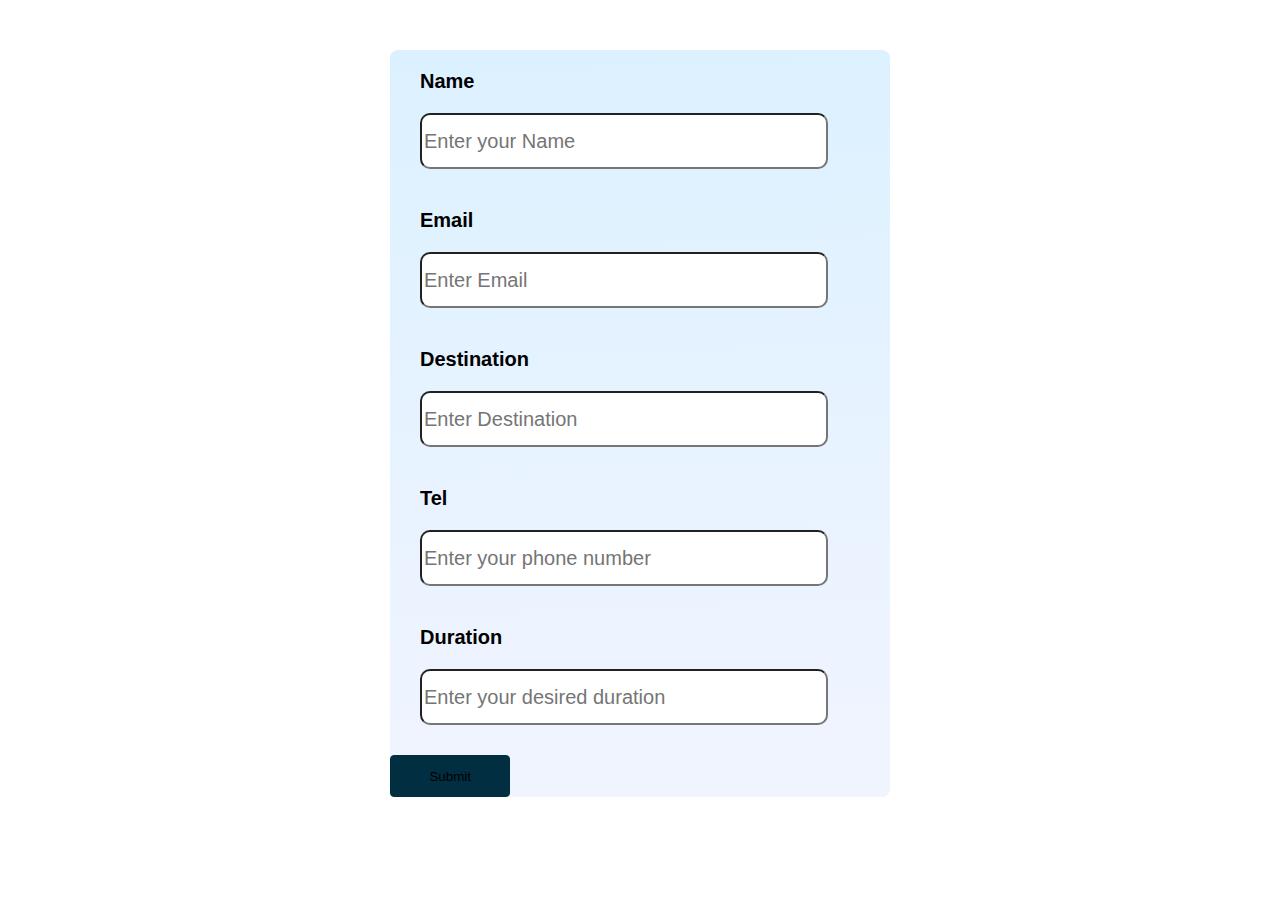
<file: public/book.html>
<!DOCTYPE html>
<html lang="en">
<head>
    <meta charset="UTF-8">
    <meta name="viewport" content="width=device-width, initial-scale=1.0">
    <title>Document</title>
    <link rel="stylesheet" href="../style.css">
</head>
<body>
    <div class="book">
        <form class="display">
            <label for="Name">Name</label>
            <input type="text" placeholder="Enter your Name" id="Name">
           <label for="Email">Email</label>
           <input type="email" placeholder="Enter Email" id="Email">
           <label for="Destination">Destination</label>
           <input type="text" placeholder="Enter Destination" id="Destination">
           <label for="Tel">Tel</label>
           <input type="tel" placeholder="Enter your phone number" id="Tel">
           <label for="Duration">Duration</label>
           <input type="text" placeholder="Enter your desired duration" id="Duration">
        </form>
        <button id="b1">Submit</button>
    </div>
</body>
</html>
</file>
<file: style.css>
*{
    width:auto;
    height: auto;
    top: 21px;
    
    font-family: 'Franklin Gothic Medium', 'Arial Narrow', Arial, sans-serif;
}

.container{
    width: auto;
    height: 837.2px;
    background: linear-gradient(357.71deg, rgba(108, 149, 255, 0.1) 5.46%, #DCF1FF 98.89%);
}

.header{
    width: auto;
    height: 74px;
    display: flex;
    justify-content: space-around;
    background: rgba(255, 255, 255, 0.75);

}
Section button{
    background: rgba(38, 165, 158, 1);
    width: 80px;
    height: 40px;
    border-radius: 4px;
    border:1px solid rgba(38, 165, 158, 1);
    margin-right: 100px;
    margin-top: 10px;
    color: #ffffff;
}
.img{
    width: 94px;
    height: 36px;
    left: 12px;
    margin-left: 100px;
    margin-top: 11px;
}

.link{
    height: 40px;
    size: 14px;
    line-height: 24.04px;
    text-align: center;
    margin-top: 21px;
}

.link a{
    text-decoration: none;
    color: black;
    font-weight: 400;
    margin: 30px;

.link a :hover{
    color:rgba(0, 0, 0, 0.65);
}

.button{
    margin-right: 100px;
}
#b3{
     border: 1px solid rgba(38, 165, 158, 1);
    height:42px;
    margin-top: 8px;
    background: rgba(38, 165, 158, 1);
}
   
}

.main{
    width: 900px;
    height: 346px;
    justify-self: center;
    border: none;
    margin-top: auto;
    text-align: center; 
}

h1{
    font-size: 80px;
    font-weight: 600;
    color: rgba(1, 46, 65, 1);

}
p{
    font-weight: 400;
    font-size: 16px;
    color: rgba(52, 88, 103, 1);
    font-family: 'Gill Sans', 'Gill Sans MT', Calibri, 'Trebuchet MS', sans-serif;

}

.b{
    display: flex;
    gap: 20px;
    justify-self: center;
    
}

#b1{
    width: 120.4800033569336px;
   height: 42px;
   border-radius: 4px;
   background: #012E41;
   border: 1px solid #012E41;
}
#b2{
    width: 113.22000122070312px;
    height: 42px;
    border-radius: 4px;
    border: 1px solid #012E41

}

#pic1{
    background-image: url(./assets/pictures/pic1.png);
    width: 1000px;
    height: 400px;
    justify-self: center;
}

.box{
    width: 700px;
    height: 100px;
    justify-self: center;
    align-items: center;
    border-radius: 8px;
    background: rgba(1, 46, 65, 0.5);
    position: relative;
    top: 50%;
    
}

.box1{
    width: 1000px;
    height: 510px;
    justify-self: center;
    background: rgba(246, 246, 246, 1);
    justify-content: center;
    text-align: center;
    
}

#p{
    color: rgba(250, 115, 53, 1);
    font-weight: 500;
    padding-top: 30px;
}

h2{
    color: rgba(1, 46, 65, 1);
    margin-top: 10px;
    font-weight: 600;
    font-family: 'Gill Sans', 'Gill Sans MT', Calibri, 'Trebuchet MS', sans-serif;
    font-size: 40px;
}

.box2{
    display: grid;
    grid-template-columns: repeat(4, 220px);
    grid-template-rows: repeat(2, 150px);
    gap: 10px;
    justify-self: center;   
}

#box{
    border: 1px solid rgba(231, 231, 231, 1);
    text-align: left;
}

#i{
    width: 50px;
    height: 50px;
    border-radius: 8px;
    margin-right: 80px;
}
.team{
    text-align: center;
    margin: 30px;
}

.people{
    display: grid;
    grid-template-columns: repeat(4, 290px);
    grid-template-rows: repeat(1, 400px);
    gap: 40px;
    justify-self: center;
}

#bx{
    border: none;
    justify-content: center;
    margin: 20px;
}

#self{
    border: 1px solid rgba(1, 46, 65, 1);
    width: 250px;
    height: 250px;
    border-radius: 250px;
}

#selfname{
    background: #012E41;
    width: 300px;
    height: 200px;
}

.book{
    background: linear-gradient(357.71deg, rgba(108, 149, 255, 0.1) 5.46%, #DCF1FF 98.89%);
    justify-content: center;
    justify-self: center;
    align-self: center;
    width: 500px;
    height: auto;
    margin: 50px;
    border: 1px solid linear-gradient(357.71deg, rgba(108, 149, 255, 0.1) 5.46%, #DCF1FF 98.89%);
    border-radius: 8px;
}

.display{
    display: flex;
    flex-direction: column;
    gap: 20px;
    margin: 30px;
}

.display input{
    width: 400px;
    height: 50px;
    border-radius: 10px;
    font-size: 20px;
}

.display label{
    font-weight: 700;
    margin-top: 20px;
    font-size: 20px;
}

.book button{
    align-self: center;
}
</file>
